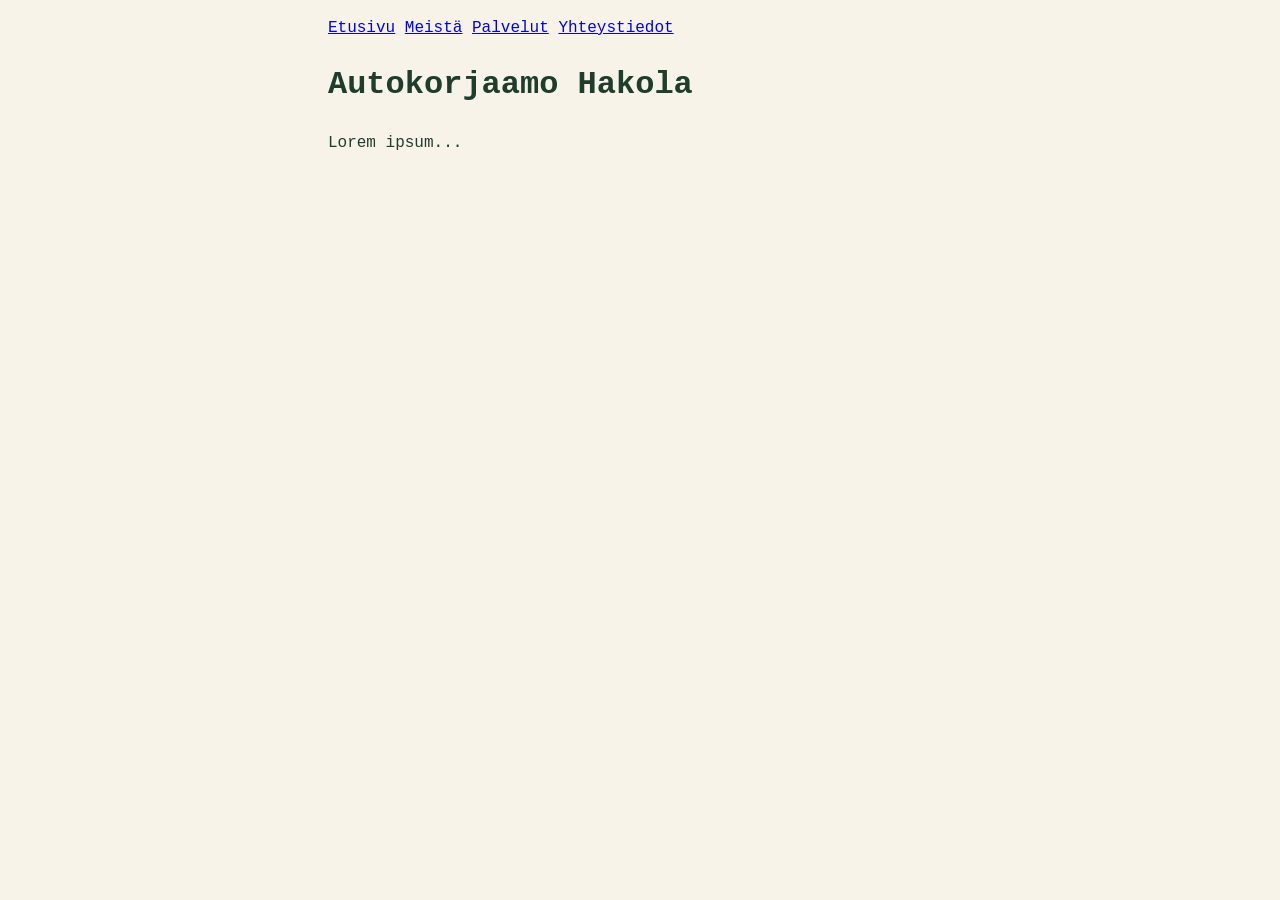
<file: index.html>
<!DOCTYPE html>
<html lang="fi">
<head>
  <meta charset="UTF-8">
  <meta name="viewport" content="width=device-width, initial-scale=1.0">
  <title>Page title</title>
  <link rel="stylesheet" href="style.css">
</head>
<body>
  <header>
    <nav>
      <a href="index.html">Etusivu</a>
      <a href="about.html">Meistä</a>
      <a href="listing.html">Palvelut</a>
      <a href="contact.html">Yhteystiedot</a>
    </nav>
  </header>
  <main>
    <h1>Autokorjaamo Hakola</h1>
    <p>Lorem ipsum...</p>
  </main>
</body>
</html>
</file>
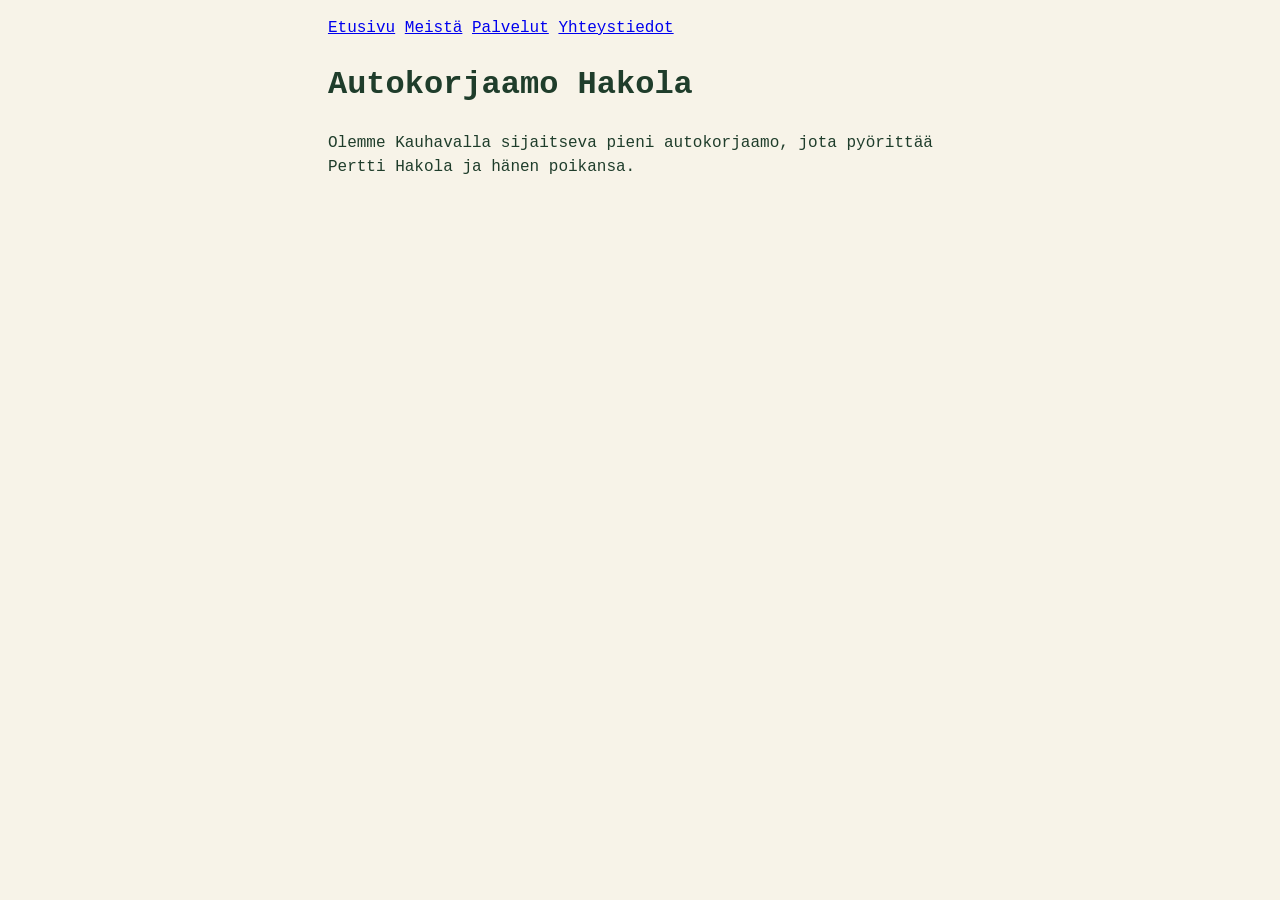
<file: about.html>
<!DOCTYPE html>
<html lang="fi">
<head>
  <meta charset="UTF-8">
  <meta name="viewport" content="width=device-width, initial-scale=1.0">
  <title>Page title</title>
  <link rel="stylesheet" href="style.css">
</head>
<body>
  <header>
    <nav>
      <a href="index.html">Etusivu</a>
      <a href="about.html">Meistä</a>
      <a href="listing.html">Palvelut</a>
      <a href="contact.html">Yhteystiedot</a>
    </nav>
  </header>
  <main>
    <h1>Autokorjaamo Hakola</h1>
    <p>Olemme Kauhavalla sijaitseva pieni autokorjaamo, jota pyörittää Pertti Hakola ja hänen poikansa. </p>
  </main>
</body>
</html>
</file>
<file: style.css>
/* Lecture 3 hands-on: style Kahvila Kaarna.
   Edit only this file. Don't touch index.html.
   Save, then reload the page in the browser after every step. */


/* 1. Prove the stylesheet is linked.
      body { background: pink; }
      Page turns pink? Good, delete the line and carry on.
      Nothing happens? Check the <link> in index.html and the file name. */


/* 2. Typography on body:
      a font-family (end with a generic family like sans-serif),
      line-height: 1.5,
      max-width: 65ch, and centre it with margin: 0 auto.
      Add some padding so text doesn't touch the screen edge. */


/* 3. Colours: pick three and name them in :root, for example
      :root {
        --text: #...;
        --bg: #...;
        --brand: #...;
      }
      Use them with var(--text) and so on.
      Check the contrast in the DevTools colour picker: at least 4.5 : 1. */


/* 4. Links: a colour, a :hover style, and a clearly visible
      :focus-visible outline. Tab through the page to test it.
      The nav links are too small to tap right now (the browser's
      defaults fail the 24 px target size rule). Give them some
      padding, or put the list items side by side with space between. */


/* 5. Turn each article into a card: padding, border,
      border-radius, and some space between the cards.
      Style .price and .highlight too. */


/* 6. Change one value in DevTools, then copy it back here.
      (Changes in DevTools disappear when you reload.) */


/* Finished early? The Zen Garden challenge:
   restyle the page so your neighbour wouldn't recognise it.
   Still no touching the HTML. */
:root {
      --text: #1f3d2b;
      --bg: #f7f3e8;
      --brand: #c8902e;
}

body {
      font-family: 'Courier New', Courier, monospace;
      line-height: 1.5;
      max-width: 65ch;
      margin:auto;
      padding: 1rem;
      color: var(--text);
      background-color: var(--bg);
      
}
</file>
